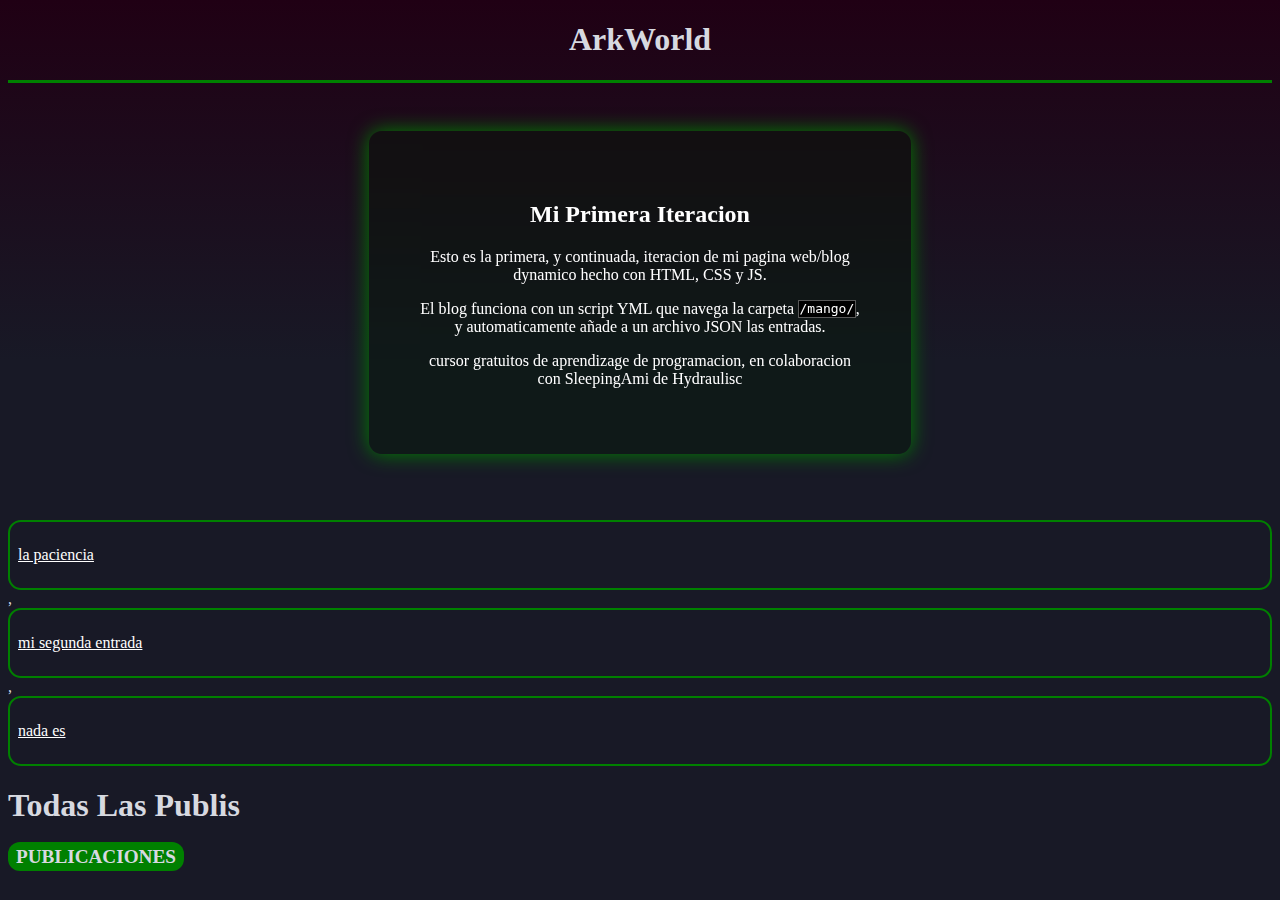
<file: index.html>
<!DOCTYPE html>
<html lang="en">
<head>
    <meta charset="UTF-8">
    <meta name="viewport" content="width=device-width, initial-scale=1.0">
    <title>ArkWorld</title>
    <link rel="stylesheet" href="styles.css">
</head>
<body>
    <div id="title">
        <h1>ArkWorld</h1>
    </div>
    <div class="rivs">
        <h2 style="text-transform: capitalize;">mi primera iteracion</h2>
        <p>Esto es la primera, y continuada, iteracion de mi pagina web/blog dynamico hecho con HTML, CSS y JS.</p>
           <p>El blog funciona con un script YML que navega la carpeta <span style="font-family: monospace; background: black; border: 0.5px solid rgba(255, 255, 255, 0.35); padding: 0.45px;">/mango/</span>, y automaticamente añade a un archivo JSON las entradas.</p>
        <p>cursor gratuitos de aprendizage de programacion, en colaboracion con SleepingAmi de Hydraulisc</p>
    </div>
    <div id="ark">
        <h2>Ultimas entradas del blog</h2>
    </div>
    <script src="scripts/script.js" defer></script>
    <h1>todas las publis</h1>
    <p><a href="https://arkarivs.github.io/mi-blog/blog/">publicaciones</a></p>
</body>
</html>
</file>
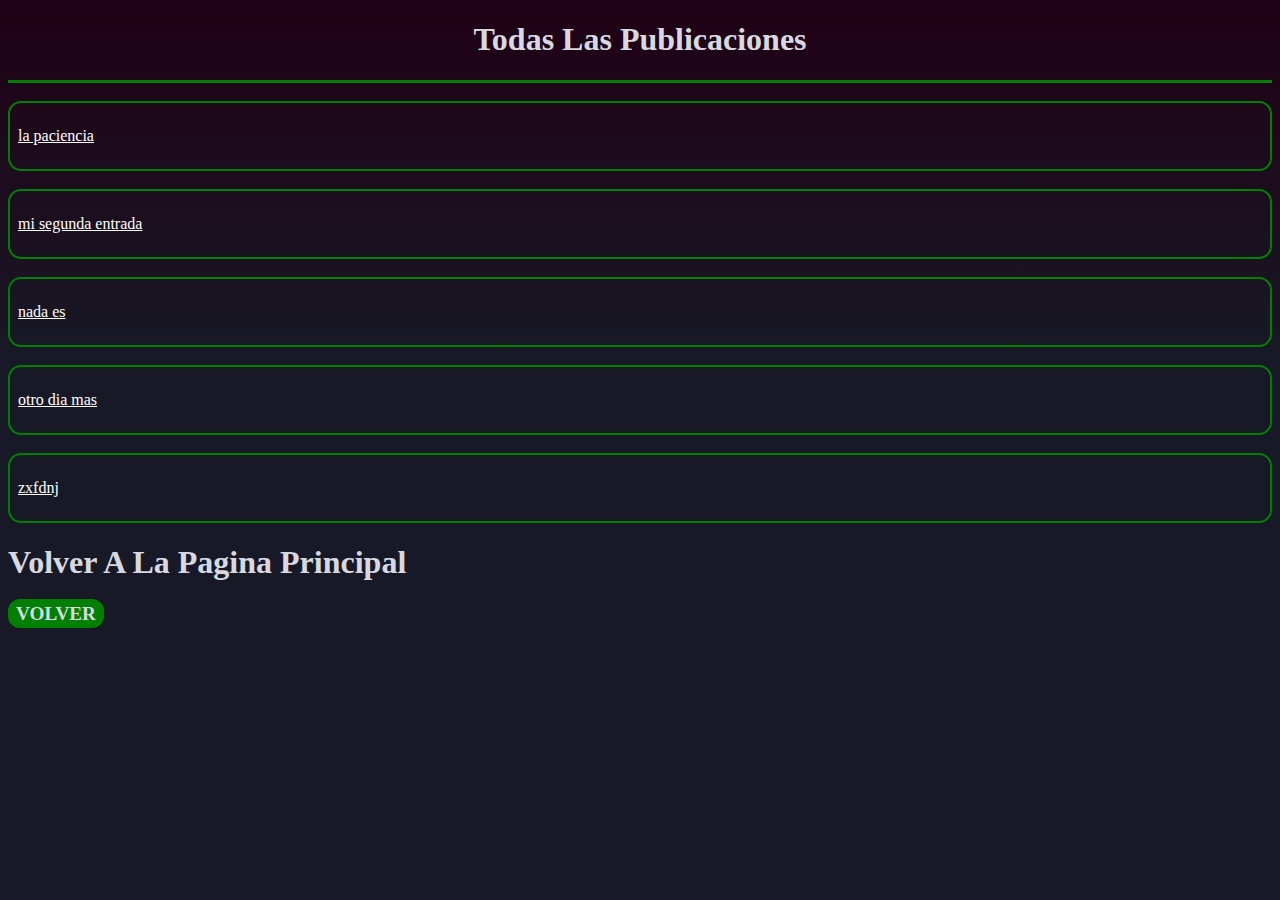
<file: blog/index.html>
<!DOCTYPE html>
<html lang="en">
<head>
    <meta charset="UTF-8">
    <meta name="viewport" content="width=device-width, initial-scale=1.0">
    <title>todas las publicaciones</title>
    <link rel="stylesheet" href="https://arkarivs.github.io/mi-blog/styles.css">
</head>
<body>
    <div id="title">
        <h1>Todas las publicaciones</h1>
    </div>
    <div id="todaslaspublis"></div>
    <script>
    const repost = document.getElementById("todaslaspublis");
    async function publicaciones() {
        try {
            const respuesta = await fetch(`https://arkarivs.github.io/mi-blog/mango/index.json`, {
                headers: {
                    'Accept': 'application/json'
                }
            });
            if(!respuesta.ok) {
                throw new Error('HTTP Error ' + respuesta.status);
            }
            return await respuesta.json();
        } catch (error) {
            console.log(error);
            return null;
        }
    }

    publicaciones().then(data => {
        if(!data || !Array.isArray(data) || data.length === 0) {
            repost.innerHTML = "<p>no post</p>";
            return;
        }

        

        repost.innerHTML = data.map(post => {
            const url = post.url || ('/mango/' + post.id || '');
            return `
            <br>
            <a href="/mi-blog${url}" style="color: white;">
                <div id="miid" class="miclass" style="border: 2px solid green; border-radius: 13px;">
                    <div style="position: relative;">
                        <p style="cursor: default; postion: relative; left: 12px; padding: 8px;">${post.title}</p>
                    </div>    
                </div>
            </a>
            `;
        }).join('\n');
    })
    </script>
    <h1>volver a la pagina principal</h1>
    <p><a href="https://arkarivs.github.io/mi-blog/">volver</a></p>
</body>
</html>
</file>
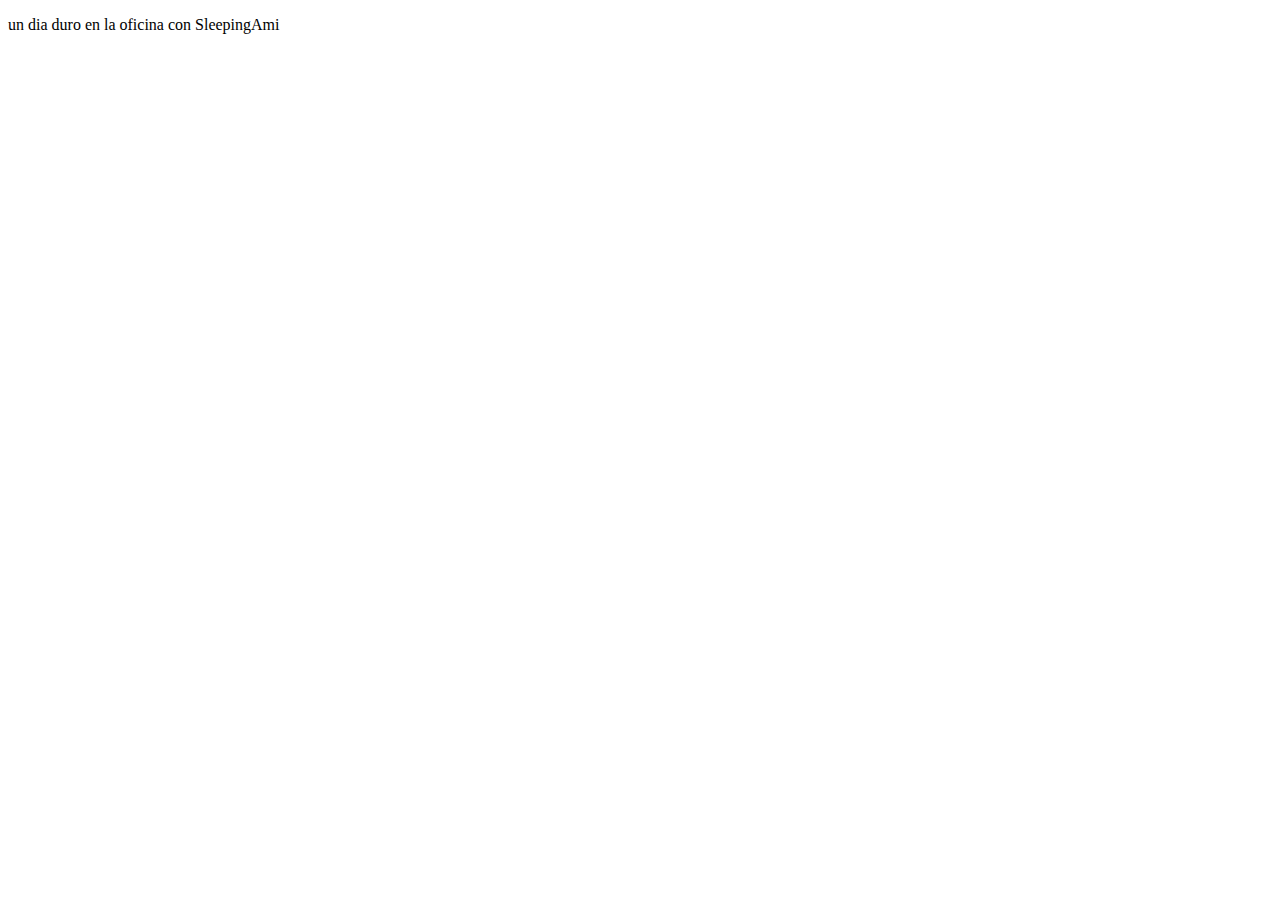
<file: mango/otro-dia-mas.html>
<!DOCTYPE html>
<html lang="en">
<head>
    <meta charset="UTF-8">
    <meta name="viewport" content="width=device-width, initial-scale=1.0">
    <title>otro dia mas</title>
</head>
<body>
    <p>un dia duro en la oficina con SleepingAmi</p>
    
</body>
</html>
</file>
<file: styles.css>
/*  Estilos de pagina global  */
body {
    background-color: #0f0f0f;
    color: #d7d9e0;
    background-image: linear-gradient(to top, rgb(24, 25, 38) 60%, rgb(32, 0, 20) 100%, rgb(51, 0, 81) 60%, rgb(116, 69, 217) 100%);
    background-repeat: no-repeat;
    background-attachment: fixed;
    background-position: center;
}

h1, h2, h3, h4, h5, h6 {
    text-transform: capitalize;
}

p a {
    background-color: green;
    color: #d7d9e0;
    text-transform: uppercase;
    font-weight: 700;
    font-size: larger;
    text-decoration: none;
    padding: 4px 8px;
    border-radius: 12px;
}

p a:hover {
    text-decoration: underline;
    background-color: rgb(0, 55, 0);
}

#title {
    text-align: center;
    border-bottom-style: solid;
    border-color: green;
}

.rivs {
    background-color: rgba(0, 25, 0, 0.35);
    color: white;
    width: 35%;
    margin: 3rem auto;
    text-align: center;
    box-shadow: 10px 10px 10px 10px;
    box-shadow: 0 0 20px green;
    -webkit-backdrop-filter: blur(20px);
    backdrop-filter: blur(20px);
    border-radius: 13px;
    padding: 50px;
}

@media only screen and (max-width: 600px) {
    .rivs {
        width: 68%;
    }
}
</file>
